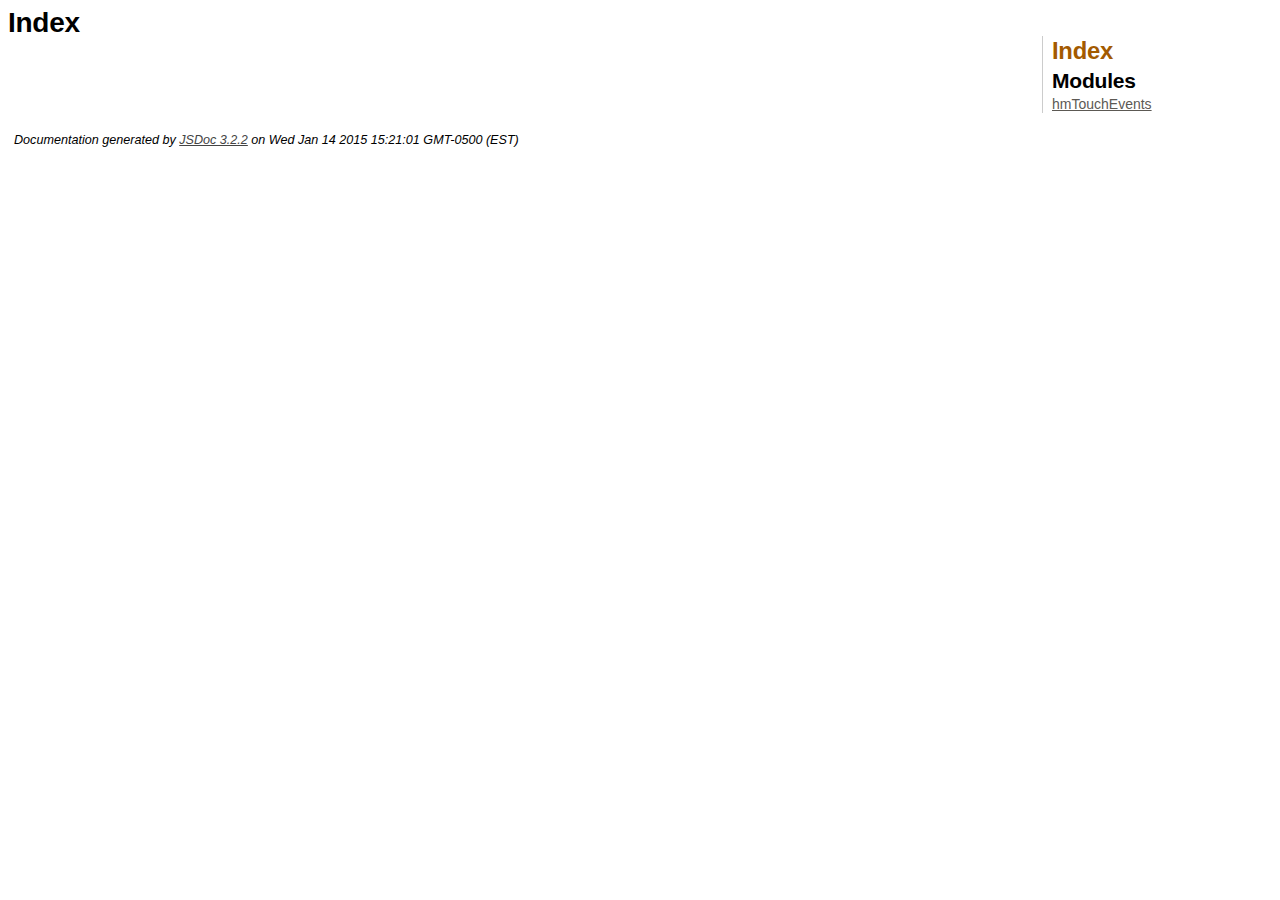
<file: bower_components/ryanmullins-angular-hammer/doc/index.html>
<!DOCTYPE html>
<html lang="en">
<head>
    <meta charset="utf-8">
    <title>JSDoc: Index</title>
    
    <script src="scripts/prettify/prettify.js"> </script>
    <script src="scripts/prettify/lang-css.js"> </script>
    <!--[if lt IE 9]>
      <script src="//html5shiv.googlecode.com/svn/trunk/html5.js"></script>
    <![endif]-->
    <link type="text/css" rel="stylesheet" href="styles/prettify-tomorrow.css">
    <link type="text/css" rel="stylesheet" href="styles/jsdoc-default.css">
</head>

<body>

<div id="main">
    
    <h1 class="page-title">Index</h1>
    
    


    


    <h3> </h3>









    









</div>

<nav>
    <h2><a href="index.html">Index</a></h2><h3>Modules</h3><ul><li><a href="module-hmTouchEvents.html">hmTouchEvents</a></li></ul>
</nav>

<br clear="both">

<footer>
    Documentation generated by <a href="https://github.com/jsdoc3/jsdoc">JSDoc 3.2.2</a> on Wed Jan 14 2015 15:21:01 GMT-0500 (EST)
</footer>

<script> prettyPrint(); </script>
<script src="scripts/linenumber.js"> </script>
</body>
</html>
</file>
<file: bower_components/ryanmullins-angular-hammer/doc/styles/prettify-tomorrow.css>
/* Tomorrow Theme */
/* Original theme - https://github.com/chriskempson/tomorrow-theme */
/* Pretty printing styles. Used with prettify.js. */
/* SPAN elements with the classes below are added by prettyprint. */
/* plain text */
.pln {
  color: #4d4d4c; }

@media screen {
  /* string content */
  .str {
    color: #718c00; }

  /* a keyword */
  .kwd {
    color: #8959a8; }

  /* a comment */
  .com {
    color: #8e908c; }

  /* a type name */
  .typ {
    color: #4271ae; }

  /* a literal value */
  .lit {
    color: #f5871f; }

  /* punctuation */
  .pun {
    color: #4d4d4c; }

  /* lisp open bracket */
  .opn {
    color: #4d4d4c; }

  /* lisp close bracket */
  .clo {
    color: #4d4d4c; }

  /* a markup tag name */
  .tag {
    color: #c82829; }

  /* a markup attribute name */
  .atn {
    color: #f5871f; }

  /* a markup attribute value */
  .atv {
    color: #3e999f; }

  /* a declaration */
  .dec {
    color: #f5871f; }

  /* a variable name */
  .var {
    color: #c82829; }

  /* a function name */
  .fun {
    color: #4271ae; } }
/* Use higher contrast and text-weight for printable form. */
@media print, projection {
  .str {
    color: #060; }

  .kwd {
    color: #006;
    font-weight: bold; }

  .com {
    color: #600;
    font-style: italic; }

  .typ {
    color: #404;
    font-weight: bold; }

  .lit {
    color: #044; }

  .pun, .opn, .clo {
    color: #440; }

  .tag {
    color: #006;
    font-weight: bold; }

  .atn {
    color: #404; }

  .atv {
    color: #060; } }
/* Style */
/*
pre.prettyprint {
  background: white;
  font-family: Menlo, Monaco, Consolas, monospace;
  font-size: 12px;
  line-height: 1.5;
  border: 1px solid #ccc;
  padding: 10px; }
*/

/* Specify class=linenums on a pre to get line numbering */
ol.linenums {
  margin-top: 0;
  margin-bottom: 0; }

/* IE indents via margin-left */
li.L0,
li.L1,
li.L2,
li.L3,
li.L4,
li.L5,
li.L6,
li.L7,
li.L8,
li.L9 {
  /* */ }

/* Alternate shading for lines */
li.L1,
li.L3,
li.L5,
li.L7,
li.L9 {
  /* */ }
</file>
<file: bower_components/ryanmullins-angular-hammer/doc/styles/jsdoc-default.css>
html
{
    overflow: auto;
    background-color: #fff;
}

body
{
	font: 14px "DejaVu Sans Condensed", "Liberation Sans", "Nimbus Sans L", Tahoma, Geneva, "Helvetica Neue", Helvetica, Arial, sans serif;
	line-height: 130%;
	color: #000;
	background-color: #fff;
}

a {
    color: #444;
}

a:visited {
    color: #444;
}

a:active {
    color: #444;
}

header
{
	display: block;
	padding: 6px 4px;
}

.class-description {
    font-style: italic;
	font-family: Palatino, 'Palatino Linotype', serif;
	font-size: 130%;
	line-height: 140%;
	margin-bottom: 1em;
	margin-top: 1em;
}

#main {
    float: left;
    width: 100%;
}

section
{
	display: block;
	
	background-color: #fff;
	padding: 12px 24px;
    border-bottom: 1px solid #ccc;
    margin-right: 240px;
}

.variation {
    display: none;
}

.optional:after {
	content: "opt";
	font-size: 60%;
	color: #aaa;
	font-style: italic;
	font-weight: lighter;
}

nav
{
	display: block;
	float: left;
    margin-left: -230px;
    margin-top: 28px;
    width: 220px;
    border-left: 1px solid #ccc;
    padding-left: 9px;
}

nav ul {
    font-family: 'Lucida Grande', 'Lucida Sans Unicode', arial, sans-serif;
    font-size: 100%;
    line-height: 17px;
    padding:0;
    margin:0;
    list-style-type:none;
}

nav h2 a, nav h2 a:visited {
    color: #A35A00;
    text-decoration: none;
}

nav h3 {
    margin-top: 12px;
}

nav li {
    margin-top: 6px;
}

nav a {
    color: #5C5954;
}

nav a:visited {
    color: #5C5954;
}

nav a:active {
    color: #5C5954;
}

footer {
    display: block;
    padding: 6px;
    margin-top: 12px;
    font-style: italic;
    font-size: 90%;
}

h1
{
	font-size: 200%;
	font-weight: bold;
	letter-spacing: -0.01em;
	margin: 6px 0 9px 0;
}

h2
{
	font-size: 170%;
	font-weight: bold;
	letter-spacing: -0.01em;
	margin: 6px 0 3px 0;
}

h3
{
	font-size: 150%;
	font-weight: bold;
	letter-spacing: -0.01em;
	margin-top: 16px;
	margin: 6px 0 3px 0;
}

h4
{
	font-size: 130%;
	font-weight: bold;
	letter-spacing: -0.01em;
	margin-top: 16px;
	margin: 18px 0 3px 0;
	color: #A35A00;
}

h5, .container-overview .subsection-title
{
	font-size: 120%;
	font-weight: bold;
	letter-spacing: -0.01em;
	margin: 8px 0 3px -16px;
}

h6
{
	font-size: 100%;
	letter-spacing: -0.01em;
	margin: 6px 0 3px 0;
	font-style: italic;
}

.ancestors { color: #999; }
.ancestors a
{
    color: #999 !important;
    text-decoration: none;
}

.important
{
	font-weight: bold;
	color: #950B02;
}

.yes-def {
    text-indent: -1000px;
}

.type-signature {
    color: #aaa;
}

.name, .signature {
	font-family: Consolas, "Lucida Console", Monaco, monospace;
}

.details { margin-top: 14px; border-left: 2px solid #DDD; }
.details dt { width:100px; float:left; padding-left: 10px;  padding-top: 6px; }
.details dd { margin-left: 50px; }
.details ul { margin: 0; }
.details ul { list-style-type: none; }
.details li { margin-left: 30px; padding-top: 6px; }
.details pre.prettyprint { margin: 0 }
.details .object-value { padding-top: 0; }

.description {
	margin-bottom: 1em;
	margin-left: -16px;
	margin-top: 1em;
}

.code-caption
{
	font-style: italic;
	font-family: Palatino, 'Palatino Linotype', serif;
	font-size: 107%;
	margin: 0;
}

.prettyprint
{
	border: 1px solid #ddd;
	width: 80%;
    overflow: auto;
}

.prettyprint.source {
    width: inherit;
}

.prettyprint code
{
	font-family: Consolas, 'Lucida Console', Monaco, monospace;
	font-size: 100%;
	line-height: 18px;
	display: block;
	padding: 4px 12px;
	margin: 0;
	background-color: #fff;
	color: #000;
	border-left: 3px #ddd solid;
}

.prettyprint code span.line
{
  display: inline-block;
}

.params, .props
{
	border-spacing: 0;
	border: 0;
	border-collapse: collapse;
}

.params .name, .props .name, .name code {
	color: #A35A00;
	font-family: Consolas, 'Lucida Console', Monaco, monospace;
	font-size: 100%;
}

.params td, .params th, .props td, .props th
{
	border: 1px solid #ddd;
	margin: 0px;
	text-align: left;
	vertical-align: top;
	padding: 4px 6px;
	display: table-cell;
}

.params thead tr, .props thead tr
{
	background-color: #ddd;
	font-weight: bold;
}

.params .params thead tr, .props .props thead tr
{
	background-color: #fff;
	font-weight: bold;
}

.params th, .props th { border-right: 1px solid #aaa; }
.params thead .last, .props thead .last { border-right: 1px solid #ddd; }

.disabled {
    color: #454545;
}
</file>
